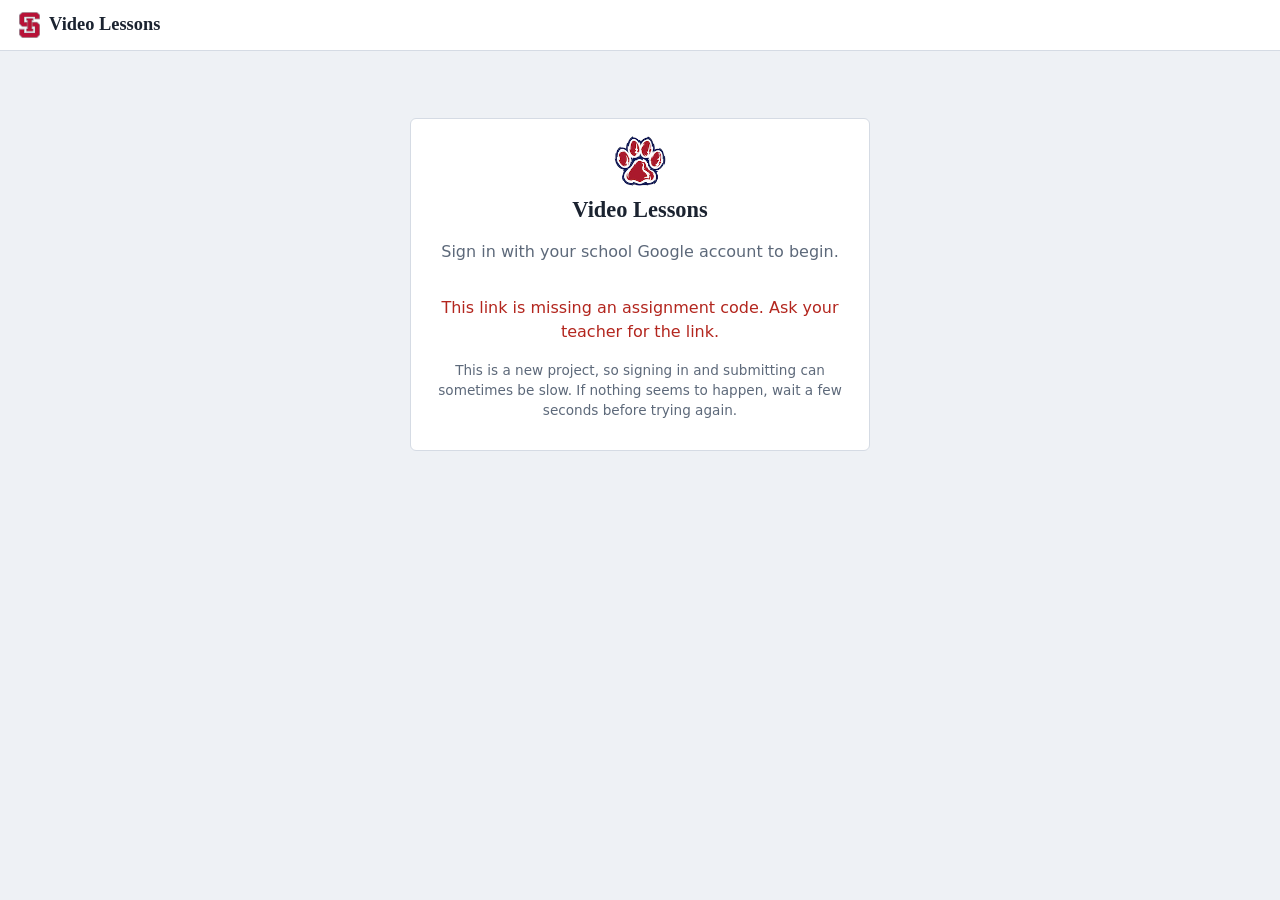
<file: index.html>
<!DOCTYPE html>
<html lang="en">
<head>
<meta charset="utf-8">
<meta name="viewport" content="width=device-width, initial-scale=1">
<title>Video Lessons</title>
<link rel="icon" type="image/png" href="paw.png">
<link rel="stylesheet" href="style.css">
<script src="https://accounts.google.com/gsi/client" async defer></script>
</head>
<body>
<header class="top">
  <div class="brand row" style="flex-wrap:nowrap"><img src="logo.png" alt="St. Ignatius College Preparatory" class="logo" style="height:26px;width:auto;max-width:40px;display:block" onerror="this.remove()"><span id="title">Video Lessons</span></div>
  <div class="small muted" id="who"></div>
</header>
<main class="narrow">
  <section id="signin" class="card center">
    <img src="paw.png" alt="" class="logo-lg" style="height:52px;width:auto;max-width:80px;display:block;margin:0 auto .6rem" onerror="this.remove()">
    <h2>Video Lessons</h2>
    <p class="muted">Sign in with your school Google account to begin.</p>
    <div id="gbtn" style="display:flex;justify-content:center"></div>
    <p id="wait" class="muted" hidden>Signed in. Loading your assignment. This can take a few seconds...</p>
    <p id="msg" class="err"></p>
    <p class="small muted">This is a new project, so signing in and submitting can sometimes be slow. If nothing seems to happen, wait a few seconds before trying again.</p>
  </section>

  <section id="app" hidden>
    <div id="stage">
      <div id="player"></div>
      <div id="overlay" hidden><div class="panel" id="panel"></div></div>
      <div id="fsGate" hidden><p><strong>This assignment is watched in full screen.</strong></p><p class="small">The video pauses if you leave full screen, and your teacher can see it.</p><button class="primary" id="fsBtn">Go full screen</button></div>
    </div>
    <div class="status" id="status"></div>
    <p class="small muted">The video pauses if you leave this page, and your teacher can see how long you were away.</p>
    <div class="card" id="finish" hidden>
      <h2>You reached the end</h2>
      <p id="finishText">Submit your work when you are ready.</p>
      <button class="primary" id="submitBtn">Submit assignment</button>
      <p id="finishMsg" class="err"></p>
    </div>
    <div class="card" id="done" hidden>
      <h2>Submitted</h2>
      <p>Your teacher has your answers. You can close this page.</p>
    </div>
  </section>
</main>

<script src="config.js"></script>
<script src="shared.js"></script>
<script>
const AID = new URLSearchParams(location.search).get('a');
let rates = {}, requireFS = false, fsDone = false, fsSuppress = false;
let watched = 0, aways = [], playable = 0, awayStart = null, awayVT = 0, pausedByLeave = false, lastTick = performance.now();
let maxSpeed = 2, A, answers = {}, furthest = 0, player, ready = false, current = null, finished = false, submitted = false, preview = false;

if (!AID) { $('msg').textContent = 'This link is missing an assignment code. Ask your teacher for the link.'; }
startSignIn($('gbtn'), async prof => {
  $('who').textContent = prof.name || prof.email;
  $('msg').textContent = ''; $('wait').hidden = false;
  try {
    const d = await api('getAssignment', { id: AID });
    A = d.assignment; preview = !!d.preview;
    A.items.sort((a, b) => a.time - b.time);
    maxSpeed = Number(A.maxSpeed) || 2;
    requireFS = !!A.fullscreen && fsSupported();
    if (d.response) { answers = d.response.answers || {}; furthest = d.response.maxTime || 0; submitted = d.response.submitted; const w0 = d.response.watch || {}; watched = w0.watched || 0; aways = w0.aways || []; rates = w0.rates || {}; }
    document.title = A.title; $('title').textContent = A.title;
    $('signin').hidden = true; $('app').hidden = false;
    if (requireFS && !submitted) $('fsGate').hidden = false;
    if (preview) $('status').textContent = 'Teacher preview: nothing you do here is saved.';
    if (submitted) { $('stage').hidden = true; $('done').hidden = false; return; }
    await loadYT();
    player = new YT.Player('player', {
      videoId: A.videoId,
      playerVars: { rel: 0, modestbranding: 1, fs: 0, disablekb: 1, playsinline: 1, start: Math.floor(furthest) },
      events: {
        onReady: () => { ready = true; setInterval(tick, 200); updateStatus(); },
        onStateChange: e => { if (e.data === 0) finish(); },
        onPlaybackRateChange: () => clampSpeed(),
        onError: () => { $('status').innerHTML = '<span class="err">This video cannot be played here (the owner may have disabled embedding). Tell your teacher.</span>'; }
      }
    });
  } catch (e) { $('wait').hidden = true; $('msg').textContent = e.message; }
});

function clampSpeed() {
  if (!player || !player.getPlaybackRate || player.getPlaybackRate() <= maxSpeed + 0.001) return;
  player.setPlaybackRate(maxSpeed);
  if (!preview) { $('status').textContent = 'The maximum speed for this assignment is ' + maxSpeed + 'x.'; setTimeout(updateStatus, 3000); }
}
const isDone = it => answers[it.id] !== undefined;
function updateStatus() {
  const qs = A.items.filter(i => i.type !== 'note');
  const n = qs.filter(isDone).length;
  if (!preview) $('status').textContent = qs.length ? 'Questions answered: ' + n + ' of ' + qs.length : '';
}

function computePlayable(dur) {
  const cs = A.cuts.map(c => [Math.max(0, c.start), Math.min(dur, c.end)]).filter(c => c[1] > c[0]).sort((a, b) => a[0] - b[0]);
  let cut = 0, end = -1;
  cs.forEach(c => { const st = Math.max(c[0], end); if (c[1] > st) { cut += c[1] - st; end = c[1]; } });
  return Math.max(0, dur - cut);
}
function tick() {
  const now = performance.now(), dt = (now - lastTick) / 1000; lastTick = now;
  if (ready && !submitted) {
    if (!playable) { const d = player.getDuration(); if (d > 0) playable = computePlayable(d); }
    if (player.getPlayerState() === 1 && awayStart === null && dt < 1) {
      watched += dt;
      const rk = String(Math.round(player.getPlaybackRate() * 100) / 100);
      rates[rk] = (rates[rk] || 0) + dt;
    }
  }
  if (!ready || current || submitted) return;
  if (requireFS && !fsDone && !inFS()) { if (player.getPlayerState() === 1) player.pauseVideo(); $('fsGate').hidden = false; return; }
  clampSpeed();
  const t = player.getCurrentTime(), st = player.getPlayerState(), dur = player.getDuration();
  if (t > furthest + 1.5) { player.seekTo(furthest, true); return; }        // no skipping ahead
  for (const c of A.cuts) {
    if (t >= c.start && t < c.end - 0.05) {
      furthest = Math.max(furthest, c.end);
      if (c.end >= dur - 0.5) return finish();
      player.seekTo(c.end, true); return;
    }
  }
  if (st === 1 && t > furthest) furthest = t;
  const it = A.items.find(i => !isDone(i) && i.time <= t);
  if (it) { player.pauseVideo(); show(it); }
}

function finish() {
  finished = true; player.pauseVideo();
  const pending = A.items.filter(i => !isDone(i));
  if (pending.length) return show(pending[0]);
  fsDone = true; $('fsGate').hidden = true; exitFS();
  $('finish').hidden = false;
}

function show(it) {
  current = it;
  const p = $('panel');
  const img = it.image ? '<img alt="" src="' + esc(it.image) + '">' : '';
  let h = '';
  if (it.type === 'note') {
    h = '<h3>Note</h3><p>' + escBr(it.prompt) + '</p>' + img + '<button class="primary" id="go">Continue</button>';
  } else if (it.type === 'mc') {
    h = '<h3>' + (it.multi ? 'Select all that apply' : 'Choose one') + '</h3><p>' + escBr(it.prompt) + '</p>' + img +
      it.options.map((o, i) => '<label class="opt"><input type="' + (it.multi ? 'checkbox' : 'radio') + '" name="o" value="' + i + '"><span>' + esc(o) + '</span></label>').join('') +
      '<p><button class="primary" id="go" disabled>Submit answer</button></p>';
  } else {
    h = '<h3>Question</h3><p>' + escBr(it.prompt) + '</p>' + img +
      '<textarea id="txt" rows="5" placeholder="Type your answer"></textarea><p><button class="primary" id="go" disabled>Submit answer</button></p>';
  }
  p.innerHTML = h;
  if (it.type === 'open' && requireFS && inFS()) { fsSuppress = true; exitFS(); }
  $('overlay').hidden = false;
  const go = $('go');
  if (it.type === 'mc') p.addEventListener('change', () => { go.disabled = !p.querySelector('input:checked'); });
  if (it.type === 'open') $('txt').addEventListener('input', e => { go.disabled = !e.target.value.trim(); });
  go.onclick = () => {
    if (it.type === 'note') answers[it.id] = true;
    else if (it.type === 'mc') answers[it.id] = [...p.querySelectorAll('input:checked')].map(i => Number(i.value));
    else answers[it.id] = $('txt').value.trim();
    save(false);
    fsSuppress = false;
    $('overlay').hidden = true; current = null; updateStatus();
    if (finished) finish(); else player.playVideo();
  };
}

function save(final) {
  if (preview) return Promise.resolve();
  return api(final ? 'submit' : 'saveProgress', { id: AID, answers: answers, maxTime: furthest, watch: { watched: Math.round(watched), playable: Math.round(playable), aways: aways, rates: roundedRates() } })
    .catch(e => { if (!final) $('status').innerHTML = '<span class="err">Could not save your last answer (' + esc(e.message) + '). Keep going; it will save with the next one.</span>'; else throw e; });
}

function roundedRates() { const o = {}; Object.keys(rates).forEach(k => o[k] = Math.round(rates[k])); return o; }
const fsEl = () => document.fullscreenElement || document.webkitFullscreenElement;
const inFS = () => !!fsEl();
function fsSupported() { const e = document.getElementById('stage'); return !!(e && (e.requestFullscreen || e.webkitRequestFullscreen)); }
function enterFS() {
  const e = $('stage');
  try {
    const p = e.requestFullscreen ? e.requestFullscreen() : e.webkitRequestFullscreen();
    if (p && p.catch) p.catch(() => { $('fsBtn').textContent = 'Could not enter full screen. Tap to try again'; });
  } catch (err) { $('fsBtn').textContent = 'Could not enter full screen. Tap to try again'; }
}
function exitFS() { try { if (inFS()) (document.exitFullscreen || document.webkitExitFullscreen).call(document); } catch (e) {} }
function fsChanged() {
  if (!requireFS || fsDone || submitted || fsSuppress) return;
  if (inFS()) { $('fsGate').hidden = true; back(); }
  else { leave(); $('fsGate').hidden = false; }
}
document.addEventListener('fullscreenchange', fsChanged);
document.addEventListener('webkitfullscreenchange', fsChanged);
$('fsBtn').onclick = enterFS;

function leave() {
  if (!ready || submitted || awayStart !== null) return;
  awayStart = Date.now(); awayVT = player.getCurrentTime();
  if (player.getPlayerState() === 1) { player.pauseVideo(); pausedByLeave = true; }
}
function back() {
  if (awayStart === null) return;
  if (requireFS && !fsDone && !inFS()) return;   // still away until back in full screen
  const secs = (Date.now() - awayStart) / 1000; awayStart = null;
  if (secs >= 2) {
    aways.push([Math.round(awayVT), Math.round(secs)]); if (aways.length > 200) aways.shift();
    save(false);
  }
  if (pausedByLeave) { pausedByLeave = false; if (!preview) $('status').textContent = 'The video paused because you left this page. Press play to continue.'; }
}
document.addEventListener('visibilitychange', () => document.hidden ? leave() : back());
window.addEventListener('pagehide', leave);
window.addEventListener('blur', () => setTimeout(() => { const a = document.activeElement; if (a && a.tagName === 'IFRAME') return; leave(); }, 0));
window.addEventListener('focus', back);

$('submitBtn').onclick = async () => {
  $('submitBtn').disabled = true; $('submitBtn').textContent = 'Submitting... this can take a few seconds'; $('finishMsg').textContent = '';
  try { await save(true); submitted = true; $('finish').hidden = true; $('stage').hidden = true; $('done').hidden = false; $('status').textContent = ''; }
  catch (e) { $('finishMsg').textContent = e.message; $('submitBtn').disabled = false; $('submitBtn').textContent = 'Submit assignment'; }
};
</script>
</body>
</html>
</file>
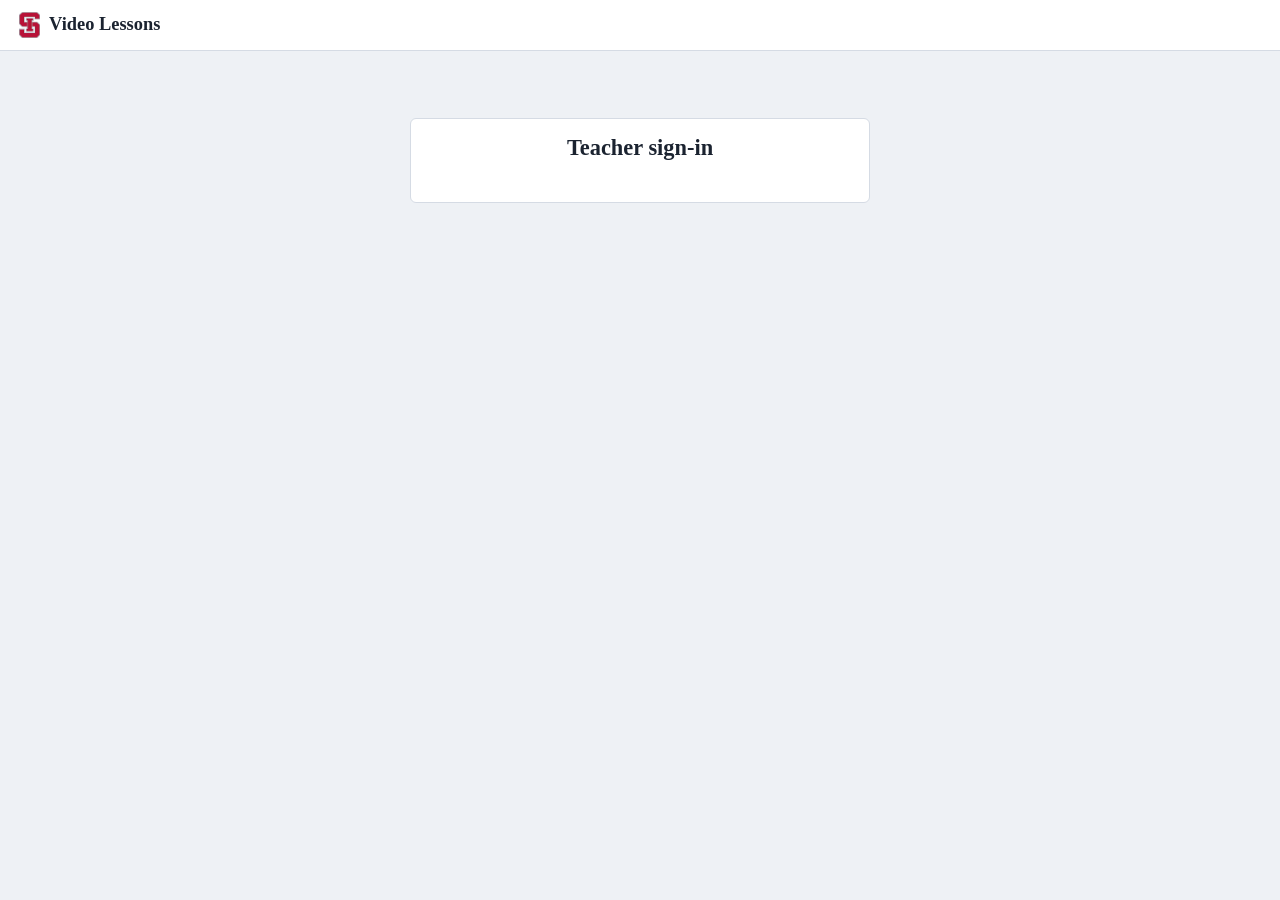
<file: teacher.html>
<!DOCTYPE html>
<html lang="en">
<head>
<meta charset="utf-8">
<meta name="viewport" content="width=device-width, initial-scale=1">
<title>Video Lessons: teacher</title>
<link rel="icon" type="image/png" href="paw.png">
<link rel="stylesheet" href="style.css">
<script src="https://accounts.google.com/gsi/client" async defer></script>
</head>
<body>
<header class="top">
  <div class="brand row" style="flex-wrap:nowrap"><img src="logo.png" alt="" class="logo" style="height:26px;width:auto;max-width:40px;display:block" onerror="this.remove()"><span>Video Lessons</span></div>
  <div class="small muted" id="who"></div>
</header>
<main>
  <section id="signin" class="card center">
    <h2>Teacher sign-in</h2>
    <div id="gbtn" style="display:flex;justify-content:center"></div>
    <p id="msg" class="err"></p>
  </section>

  <section id="app" hidden>
    <nav class="tabs" id="tabs">
      <button data-t="list">Assignments</button>
      <button data-t="build">Build</button>
      <button data-t="grade">Grade</button>
      <button data-t="roster">Roster</button>
    </nav>

    <!-- LIST -->
    <div id="t-list" hidden>
      <div class="row spread"><h2>Assignments</h2><button class="primary" id="newBtn">New assignment</button></div>
      <div id="listBody" class="muted">Loading...</div>
    </div>

    <!-- BUILD -->
    <div id="t-build" hidden>
      <div class="split">
        <div class="sticky">
          <div class="card">
            <label for="title" style="margin-top:0">Title</label>
            <input type="text" id="title">
            <label for="vurl">YouTube link</label>
            <div class="row"><input type="text" id="vurl" placeholder="https://www.youtube.com/watch?v=..." style="flex:1"><button id="loadV">Load video</button></div>
          </div>
          <div id="ytp"></div>
          <div class="card" style="margin-top:.8rem">
            <div class="row spread"><strong>Now: <span id="now">0:00</span></strong><span class="small muted">Pause the video, then add something at this time.</span></div>
            <div class="row" style="margin-top:.5rem">
              <button class="primary" onclick="addItem('mc')">+ Multiple choice</button>
              <button class="primary" onclick="addItem('open')">+ Open-ended</button>
              <button class="primary" onclick="addItem('note')">+ Note</button>
            </div>
            <div class="row" style="margin-top:.5rem">
              <button onclick="cutStart()">Start cut here</button>
              <button onclick="cutEnd()">End cut here</button>
              <button onclick="cutToEnd()">Cut to end of video</button>
              <span class="small" id="cutMsg"></span>
            </div>
          </div>
        </div>
        <div>
          <div class="card">
            <div class="row spread">
              <label class="inline"><input type="checkbox" id="pub"> Open to students</label>
              <button class="primary" id="saveBtn">Save assignment</button>
            </div>
            <div style="margin-top:.6rem"><label class="inline">Max playback speed
              <select id="maxSpeed" style="width:auto">
                <option value="1">1x (no speeding up)</option>
                <option value="1.25">1.25x</option>
                <option value="1.5">1.5x</option>
                <option value="1.75">1.75x</option>
                <option value="2">2x (no limit)</option>
              </select></label></div>
            <div style="margin-top:.5rem"><label class="inline"><input type="checkbox" id="fs"> Require full screen (iPad and computers; skipped on phones)</label></div>
            <div style="margin-top:.6rem" id="secBox"></div>
            <p class="small" id="saveMsg"></p>
            <div id="linkBox" class="small" hidden>Student link: <input type="text" id="linkIn" readonly onclick="this.select()"> <button class="small" onclick="copyLink()">Copy</button></div>
          </div>
          <h3>Cuts</h3><div id="cuts"></div>
          <h3>Questions and notes</h3><div id="items"></div>
        </div>
      </div>
    </div>

    <!-- GRADE -->
    <div id="t-grade" hidden>
      <div class="card row">
        <label for="gSel" style="margin:0">Assignment</label>
        <select id="gSel" style="max-width:340px"></select>
        <button id="gReload">Refresh</button>
      </div>
      <div id="gBody"></div>
    </div>

    <!-- ROSTER -->
    <div id="t-roster" hidden>
      <div class="card">
        <h2>Class roster</h2>
        <p class="small muted" style="margin-top:0">Option 1: a formatted roster (below). Option 2: a full Canvas gradebook export (the next card). A Canvas gradebook chosen with either file button is converted automatically.</p>
        <p class="muted">One student per line: <code>name, email, canvas_id, section</code>. Canvas ID and section are optional, but keep the commas (for example <code>Ada Lovelace, ada@school.org, , Period 2</code>). Only students on this list can open assignments. You can also upload a CSV. <strong>Add to existing roster</strong> keeps your current students and adds the new ones (a student who is already listed is updated, and their sections are combined). <strong>Replace whole roster</strong> starts over.</p>
        <textarea id="rText" rows="12" placeholder="Ada Lovelace, ada@school.org, 12345, Period 2"></textarea>
        <div class="row" style="margin-top:.6rem">
          <input type="file" id="rFile" accept=".csv,text/csv,text/plain">
          <button class="primary" id="rAdd">Add to existing roster</button>
          <button id="rSave" class="danger">Replace whole roster</button>
          <span id="rMsg" class="small"></span>
        </div>
      </div>
      <div class="card">
        <h3>Or import a full Canvas gradebook</h3>
        <p class="muted">In Canvas, go to Grades > Export > Export Entire Gradebook, then choose that CSV here. The file is read in your browser and nothing is uploaded. Only name, ID, login and section are kept, and the result appears in the box above for you to check before you save. Then choose Add to existing roster to keep your other classes.</p>
        <div class="row">
          <label class="inline">Email domain: @ <input type="text" id="cvDomain" value="siprep.org" style="width:12rem"></label>
          <label class="inline"><input type="checkbox" id="cvFlip"> Change "Last, First" to "First Last"</label>
        </div>
        <div class="row" style="margin-top:.6rem"><input type="file" id="cvFile" accept=".csv,text/csv"><span id="cvMsg" class="small"></span></div>
      </div>
    </div>
  </section>
</main>

<script src="config.js"></script>
<script src="shared.js"></script>
<script>
let rosterCache = [], gSection = '', A = null, G = null, yt = null, cutFrom = null, tab = 'list', gView = 'summary';

// ---------- sign in & tabs ----------
startSignIn($('gbtn'), async prof => {
  try {
    const w = await api('whoami');
    if (!w.isTeacher) throw new Error(prof.email + ' is not the teacher account set in Code.gs.');
    $('who').textContent = prof.email; $('signin').hidden = true; $('app').hidden = false;
    showTab('list');
  } catch (e) { $('msg').textContent = e.message; }
});
document.querySelectorAll('#tabs button').forEach(b => b.onclick = () => showTab(b.dataset.t));
function showTab(t) {
  tab = t;
  ['list', 'build', 'grade', 'roster'].forEach(n => $('t-' + n).hidden = n !== t);
  document.querySelectorAll('#tabs button').forEach(b => b.classList.toggle('on', b.dataset.t === t));
  if (t === 'list') loadList();
  if (t === 'grade') fillGradeSelect();
  if (t === 'roster') loadRoster();
  if (t === 'build' && !A) newAssignment();
}
const flash = (el, text, cls) => { el.textContent = text; el.className = 'small ' + (cls || ''); };

// ---------- list ----------
let LIST = [];
async function loadList() {
  try {
    LIST = (await api('listAssignments')).assignments;
    if (!LIST.length) { $('listBody').innerHTML = '<div class="card">No assignments yet. Choose New assignment to make one.</div>'; return; }
    $('listBody').innerHTML = LIST.map(a => '<div class="card row spread"><div><strong>' + esc(a.title) + '</strong> ' +
      (a.published ? '<span class="tag">open</span>' : '<span class="tag">draft</span>') + (a.sections && a.sections.length ? ' <span class="tag">' + esc(a.sections.join(', ')) + '</span>' : '') +
      '<div class="small muted">Edited ' + esc(new Date(a.updated).toLocaleString()) + '</div></div><div class="row">' +
      '<button onclick="editA(\'' + a.id + '\')">Edit</button><button onclick="gradeA(\'' + a.id + '\')">Grade</button>' +
      '<button onclick="copyLinkFor(\'' + a.id + '\')">Copy link</button><button class="danger" onclick="delA(\'' + a.id + '\')">Delete</button></div></div>').join('');
  } catch (e) { $('listBody').innerHTML = '<span class="err">' + esc(e.message) + '</span>'; }
}
const linkFor = id => location.href.replace(/teacher\.html.*$/, '').replace(/[#?].*$/, '') + 'index.html?a=' + id + (window.APP_CONFIG.TEACHERS ? '&t=' + encodeURIComponent(window.APP_CONFIG.TEACHER_KEY) : '');
async function copyLinkFor(id) { await navigator.clipboard.writeText(linkFor(id)); alert('Link copied.'); }
async function editA(id) { A = (await api('getAssignmentFull', { id })).assignment; showTab('build'); await initBuild(); }
function gradeA(id) { gView = 'summary'; showTab('grade'); $('gSel').value = id; loadGrading(id); }
async function delA(id) { if (confirm('Delete this assignment? Student responses stay in the Sheet.')) { await api('deleteAssignment', { id }); loadList(); } }
$('newBtn').onclick = () => { newAssignment(); showTab('build'); };

// ---------- build ----------
function newAssignment() { A = { id: null, title: 'Untitled assignment', videoId: '', cuts: [], items: [], published: false, maxSpeed: 2, fullscreen: false, sections: [] }; initBuild(); }
async function initBuild() {
  $('title').value = A.title; $('pub').checked = !!A.published; $('maxSpeed').value = String(A.maxSpeed || 2); $('fs').checked = !!A.fullscreen; $('vurl').value = A.videoId ? 'https://youtu.be/' + A.videoId : '';
  $('linkBox').hidden = !A.id; if (A.id) $('linkIn').value = linkFor(A.id);
  $('saveMsg').textContent = ''; cutFrom = null; $('cutMsg').textContent = '';
  A.sections = A.sections || [];
  renderEditor(); renderSections();
  api('getRoster').then(r => { rosterCache = r.roster; renderSections(); }).catch(() => {});
  if (A.videoId) await loadVideo(A.videoId);
}
async function loadVideo(id) {
  await loadYT();
  if (yt && yt.cueVideoById) { yt.cueVideoById(id); return; }
  $('ytp').innerHTML = '<div id="ytInner"></div>';
  yt = new YT.Player('ytInner', { videoId: id, playerVars: { rel: 0, playsinline: 1 } });
}
$('loadV').onclick = async () => {
  const id = ytId($('vurl').value);
  if (!id) return flash($('saveMsg'), 'That does not look like a YouTube link.', 'err');
  A.videoId = id; $('saveMsg').textContent = ''; await loadVideo(id);
};
$('title').oninput = e => A.title = e.target.value;
$('pub').onchange = e => A.published = e.target.checked;
$('maxSpeed').onchange = e => A.maxSpeed = Number(e.target.value);
$('fs').onchange = e => A.fullscreen = e.target.checked;
setInterval(() => { if (yt && yt.getCurrentTime && tab === 'build') $('now').textContent = fmt(yt.getCurrentTime()); }, 300);
const nowT = () => (yt && yt.getCurrentTime) ? Math.floor(yt.getCurrentTime()) : 0;

const secParts = s => String(s || '').split(',').map(x => x.trim()).filter(Boolean);
function renderSections() {
  const all = [...new Set([].concat(...rosterCache.map(s => secParts(s.section)), A.sections || []))].sort();
  $('secBox').innerHTML = all.length
    ? '<div class="small muted" style="margin-bottom:.2rem">Assign to these sections (leave all unticked for everyone):</div>' + all.map(x => '<label class="inline" style="margin-right:1rem"><input type="checkbox" data-s="' + esc(x) + '" ' + (A.sections.includes(x) ? 'checked' : '') + ' onchange="toggleSection(this.dataset.s, this.checked)"> ' + esc(x) + '</label>').join('')
    : '<span class="small muted">Everyone on the roster can open this. Add sections on the Roster tab to assign by section.</span>';
}
function toggleSection(s, on) { A.sections = on ? [...new Set([...(A.sections || []), s])] : (A.sections || []).filter(x => x !== s); }

function addItem(type) {
  if (!A.videoId) return flash($('saveMsg'), 'Load a video first.', 'err');
  A.items.push({ id: uid(), time: nowT(), type, prompt: '', image: '', options: ['', ''], correct: [], multi: false, points: type === 'note' ? 0 : 1, sample: '' });
  renderEditor();
}
function cutStart() { cutFrom = nowT(); $('cutMsg').textContent = 'Cut starts at ' + fmt(cutFrom) + '. Move to the end of the section, then choose End cut.'; }
function cutEnd() {
  const e = nowT();
  if (cutFrom === null || e <= cutFrom) return $('cutMsg').textContent = 'Choose Start cut first, then move later in the video.';
  A.cuts.push({ start: cutFrom, end: e }); cutFrom = null; $('cutMsg').textContent = ''; renderEditor();
}
function cutToEnd() { const s = cutFrom !== null ? cutFrom : nowT(); A.cuts.push({ start: s, end: Math.ceil(yt.getDuration()) }); cutFrom = null; $('cutMsg').textContent = ''; renderEditor(); }

function renderEditor() {
  A.items.sort((a, b) => a.time - b.time); A.cuts.sort((a, b) => a.start - b.start);
  $('cuts').innerHTML = A.cuts.length ? A.cuts.map((c, i) => '<div class="card cut row"><span>Skip</span><input type="text" style="width:5.5rem" value="' + fmt(c.start) + '" onchange="setCut(' + i + ',\'start\',this.value)"><span>to</span><input type="text" style="width:5.5rem" value="' + fmt(c.end) + '" onchange="setCut(' + i + ',\'end\',this.value)"><button class="danger small" onclick="A.cuts.splice(' + i + ',1);renderEditor()">Remove</button></div>').join('') : '<p class="muted small">No cuts. Students watch the whole video.</p>';
  $('items').innerHTML = A.items.length ? A.items.map(itemHtml).join('') : '<p class="muted small">Nothing added yet. Pause the video where you want a question or note.</p>';
}
function setCut(i, k, v) { const t = parseTime(v); if (!isNaN(t)) A.cuts[i][k] = t; renderEditor(); }
function itemHtml(it, i) {
  const label = { mc: 'Multiple choice', open: 'Open-ended', note: 'Note' }[it.type];
  let h = '<div class="card item ' + it.type + '"><div class="row spread"><div class="row"><span class="tag">' + label + '</span>at <input type="text" style="width:5.5rem" value="' + fmt(it.time) + '" onchange="setTime(' + i + ',this.value)"><button class="small" onclick="yt.seekTo(' + it.time + ',true)">Go to</button></div><button class="danger small" onclick="delItem(' + i + ')">Delete</button></div>';
  h += '<label>' + (it.type === 'note' ? 'Note text' : 'Question') + '</label><textarea oninput="A.items[' + i + '].prompt=this.value">' + esc(it.prompt) + '</textarea>';
  h += '<label>Image (optional)</label>';
  if (it.image) h += '<img class="thumb" alt="" src="' + esc(it.image) + '"><button class="small" onclick="A.items[' + i + '].image=\'\';renderEditor()">Remove image</button>';
  else h += '<div class="row"><input type="file" accept="image/*" onchange="addImage(' + i + ',this)"><input type="url" placeholder="or paste an image address" style="flex:1" onchange="A.items[' + i + '].image=this.value.trim();renderEditor()"></div>';
  if (it.type === 'mc') {
    h += '<label class="inline" style="margin-top:.6rem"><input type="checkbox" ' + (it.multi ? 'checked' : '') + ' onchange="setMulti(' + i + ',this.checked)"> Students can select more than one answer</label>';
    h += '<p class="small muted" style="margin:.3rem 0">Tick the correct answer' + (it.multi ? 's' : '') + '.</p>';
    h += it.options.map((o, j) => '<div class="optrow"><input type="' + (it.multi ? 'checkbox' : 'radio') + '" name="c' + i + '" ' + (it.correct.includes(j) ? 'checked' : '') + ' onchange="setCorrect(' + i + ',' + j + ',this.checked)"><input type="text" value="' + esc(o) + '" oninput="A.items[' + i + '].options[' + j + ']=this.value"><button class="small danger" onclick="delOpt(' + i + ',' + j + ')">x</button></div>').join('');
    h += '<button class="small" onclick="A.items[' + i + '].options.push(\'\');renderEditor()">Add option</button>';
  }
  if (it.type === 'open') h += '<label>Sample answer (only you see this)</label><textarea oninput="A.items[' + i + '].sample=this.value"></textarea>'.replace('></textarea>', '>' + esc(it.sample) + '</textarea>');
  if (it.type !== 'note') h += '<label>Points</label><input type="number" min="0" step="0.5" style="width:6rem" value="' + it.points + '" oninput="A.items[' + i + '].points=Number(this.value)">';
  return h + '</div>';
}
function setTime(i, v) { const t = parseTime(v); if (!isNaN(t)) A.items[i].time = t; renderEditor(); }
function delItem(i) { if (confirm('Delete this item?')) { A.items.splice(i, 1); renderEditor(); } }
function setMulti(i, on) { const it = A.items[i]; it.multi = on; if (!on) it.correct = it.correct.slice(0, 1); renderEditor(); }
function setCorrect(i, j, on) {
  const it = A.items[i];
  if (!it.multi) it.correct = on ? [j] : [];
  else it.correct = on ? [...new Set([...it.correct, j])] : it.correct.filter(x => x !== j);
}
function delOpt(i, j) { const it = A.items[i]; it.options.splice(j, 1); it.correct = it.correct.filter(x => x !== j).map(x => x > j ? x - 1 : x); renderEditor(); }
function addImage(i, input) {
  const f = input.files[0]; if (!f) return;
  const img = new Image(), url = URL.createObjectURL(f);
  img.onload = () => {
    const s = Math.min(1, 720 / Math.max(img.width, img.height)), c = document.createElement('canvas');
    c.width = Math.round(img.width * s); c.height = Math.round(img.height * s);
    const g = c.getContext('2d'); g.fillStyle = '#fff'; g.fillRect(0, 0, c.width, c.height); g.drawImage(img, 0, 0, c.width, c.height);
    A.items[i].image = c.toDataURL('image/jpeg', 0.75); URL.revokeObjectURL(url); renderEditor();
  };
  img.src = url;
}
function copyLink() { navigator.clipboard.writeText($('linkIn').value); }

$('saveBtn').onclick = async () => {
  const bad = A.items.find(it => it.type === 'mc' && (it.options.some(o => !o.trim()) || it.options.length < 2 || !it.correct.length));
  if (bad) return flash($('saveMsg'), 'Multiple choice at ' + fmt(bad.time) + ' needs 2+ filled-in options and at least one correct answer.', 'err');
  if (A.items.some(it => !it.prompt.trim())) return flash($('saveMsg'), 'Every question and note needs text.', 'err');
  flash($('saveMsg'), 'Saving...');
  try {
    const r = await api('saveAssignment', { assignment: A });
    A.id = r.id; $('linkBox').hidden = false; $('linkIn').value = linkFor(A.id);
    flash($('saveMsg'), 'Saved. ' + (A.published ? 'Students can open it now.' : 'It is a draft; tick "Open to students" and save to release it.'), 'ok');
  } catch (e) { flash($('saveMsg'), e.message, 'err'); }
};

// ---------- roster ----------
function parseCsv(text, d = ',') {
  const rows = []; let row = [], cur = '', q = false;
  for (let i = 0; i < text.length; i++) {
    const c = text[i];
    if (q) { if (c === '"' && text[i + 1] === '"') { cur += '"'; i++; } else if (c === '"') q = false; else cur += c; }
    else if (c === '"' && cur.trim() === '') { q = true; cur = ''; }   // a quote only opens a quoted field at the start of a field
    else if (c === d) { row.push(cur); cur = ''; }
    else if (c === '\n' || c === '\r') { if (c === '\r' && text[i + 1] === '\n') i++; row.push(cur); cur = ''; if (row.some(x => x.trim())) rows.push(row); row = []; }
    else cur += c;
  }
  row.push(cur); if (row.some(x => x.trim())) rows.push(row);
  return rows.map(r => r.map(x => x.trim()));
}
const csvCell = v => { v = String(v == null ? '' : v); return /[",\n]/.test(v) ? '"' + v.replace(/"/g, '""') + '"' : v; };
const csvText = rows => rows.map(r => r.map(csvCell).join(',')).join('\r\n');
function download(name, text) { const a = document.createElement('a'); a.href = URL.createObjectURL(new Blob([text], { type: 'text/csv' })); a.download = name; a.click(); }
async function loadRoster() {
  try { const r = (await api('getRoster')).roster; $('rText').value = r.map(s => [s.name, s.email, s.canvasId, s.section].map(csvCell).join(', ')).join('\n'); flash($('rMsg'), r.length + ' students'); } catch (e) { flash($('rMsg'), e.message, 'err'); }
}
$('rFile').onchange = async e => {
  const f = e.target.files[0]; if (!f) return;
  const text = await f.text();
  if (looksCanvas(text)) { try { importCanvas(text, $('rMsg')); } catch (err) { flash($('rMsg'), err.message, 'err'); } }
  else $('rText').value = text;
  e.target.value = '';
};
function mergeRoster(cur, add) {
  const map = new Map(cur.map(s => [s.email, Object.assign({}, s)]));
  let added = 0, updated = 0;
  add.forEach(n => {
    const o = map.get(n.email);
    if (!o) { map.set(n.email, Object.assign({}, n)); added++; return; }
    o.name = n.name || o.name;
    o.canvasId = n.canvasId || o.canvasId;
    o.section = [...new Set([...secParts(o.section), ...secParts(n.section)])].join(', ');   // a student in two of your classes keeps both sections
    updated++;
  });
  return { roster: [...map.values()], added, updated };
}
function rosterFromBox() {
  let rows = parseCsv($('rText').value);
  if (rows.length && !/@/.test(rows[0].join(' '))) {      // header row
    const h = rows.shift().map(x => x.toLowerCase());
    const ni = h.findIndex(x => /name/.test(x)), ei = h.findIndex(x => /mail/.test(x)), ci = h.findIndex(x => /canvas|^id$|sis/.test(x)), si = h.findIndex(x => /section|period|class|block/.test(x));
    rows = rows.map(r => [r[ni >= 0 ? ni : 0], r[ei >= 0 ? ei : 1], ci >= 0 ? r[ci] : '', si >= 0 ? r[si] : '']);
  }
  return rows.map(r => ({ name: r[0] || '', email: (r[1] || '').toLowerCase(), canvasId: r[2] || '', section: r[3] || '' })).filter(s => /@/.test(s.email));
}
async function saveRoster(merge) {
  const entered = rosterFromBox();
  if (!entered.length) return flash($('rMsg'), 'No students found in the box. Each line needs an email address.', 'err');
  try {
    let msg;
    if (merge) {
      const m = mergeRoster((await api('getRoster')).roster, entered);
      await api('saveRoster', { roster: m.roster });
      msg = 'Added ' + m.added + ' new student' + (m.added === 1 ? '' : 's') + ' and updated ' + m.updated + ' existing. The roster now has ' + m.roster.length + '.';
    } else {
      if (!confirm('Replace the whole roster with these ' + entered.length + ' students? Anyone not listed will be removed from the roster.')) return;
      const r = await api('saveRoster', { roster: entered });
      msg = 'Roster replaced. It now has ' + r.count + ' students.';
    }
    await loadRoster();           // show what is really saved
    flash($('rMsg'), msg, 'ok');
  } catch (e) { flash($('rMsg'), e.message, 'err'); }
}
$('rAdd').onclick = () => saveRoster(true);
$('rSave').onclick = () => saveRoster(false);

// Canvas gradebook export -> roster lines (name, ID, SIS Login ID + domain, Section)
function looksCanvas(text) { const head = text.slice(0, 3000); return /sis login id/i.test(head) && /student/i.test(head); }
function importCanvas(text, msgEl) {
  text = text.replace(/^\uFEFF/, '');
  const first = text.split(/\r?\n/)[0];
  const delim = (first.match(/\t/g) || []).length > (first.match(/,/g) || []).length ? '\t' : ',';   // Canvas files are comma-separated; tab-separated copies work too
  const rows = parseCsv(text, delim);
  const hi = rows.findIndex(r => r.some(c => c.toLowerCase() === 'sis login id') && r.some(c => c.toLowerCase() === 'student'));
  if (hi < 0) throw new Error('That does not look like a Canvas gradebook export. It needs "Student" and "SIS Login ID" columns.');
  const h = rows[hi].map(c => c.toLowerCase());
  const ci = { name: h.indexOf('student'), id: h.indexOf('id'), login: h.indexOf('sis login id'), sec: h.indexOf('section') };
  const dom = $('cvDomain').value.trim().replace(/^@/, '');
  if (!dom) throw new Error('Enter the email domain first, for example siprep.org.');
  const seen = new Set(), out = []; let skipped = 0;
  rows.slice(hi + 1).forEach(r => {
    let name = (r[ci.name] || '').trim();
    if (!name || /points possible/i.test(name) || /^(student, test|test student)$/i.test(name)) return;
    const login = (r[ci.login] || '').trim().toLowerCase();
    if (!login) { skipped++; return; }
    const email = login.includes('@') ? login : login + '@' + dom;
    if (seen.has(email)) return; seen.add(email);
    if ($('cvFlip').checked && name.includes(',')) { const i = name.indexOf(','); name = name.slice(i + 1).trim() + ' ' + name.slice(0, i).trim(); }
    out.push([name, email, ci.id >= 0 ? (r[ci.id] || '').trim() : '', ci.sec >= 0 ? (r[ci.sec] || '').trim() : '']);
  });
  if (!out.length) throw new Error('No students had a SIS Login ID, so nothing was loaded.');
  $('rText').value = out.map(r => r.map(csvCell).join(', ')).join('\n');
  flash(msgEl, 'Converted the Canvas gradebook: ' + out.length + ' students are in the box above' + (skipped ? ' (' + skipped + ' skipped for a blank SIS Login ID)' : '') + '. Check them, then choose Add to existing roster (or Replace whole roster).', 'ok');
}
$('cvFile').onchange = async e => {
  const f = e.target.files[0]; if (!f) return;
  try { importCanvas(await f.text(), $('cvMsg')); } catch (err) { flash($('cvMsg'), err.message, 'err'); }
  e.target.value = '';
};

// ---------- grading ----------
function fillGradeSelect() {
  api('listAssignments').then(r => {
    LIST = r.assignments;
    const cur = $('gSel').value;
    $('gSel').innerHTML = LIST.map(a => '<option value="' + a.id + '">' + esc(a.title) + '</option>').join('');
    if (cur && LIST.some(a => a.id === cur)) $('gSel').value = cur;
    if (LIST.length) loadGrading($('gSel').value); else $('gBody').innerHTML = '<div class="card">No assignments yet.</div>';
  }).catch(e => $('gBody').innerHTML = '<span class="err">' + esc(e.message) + '</span>');
}
$('gSel').onchange = () => { gView = 'summary'; loadGrading($('gSel').value); };
$('gReload').onclick = () => loadGrading($('gSel').value);
async function loadGrading(id) {
  $('gBody').innerHTML = '<p class="muted">Loading...</p>';
  try { G = await api('getResponses', { id }); G.byEmail = {}; G.responses.forEach(r => G.byEmail[r.email] = r); renderGrade(); }
  catch (e) { $('gBody').innerHTML = '<span class="err">' + esc(e.message) + '</span>'; }
}
const gr = (email, id) => G.grades[email + '|' + id];
const scorable = () => G.assignment.items.filter(i => i.type !== 'note');
const inAssigned = s => { const w = (G.assignment.sections || []).map(x => x.toLowerCase()); return !w.length || secParts(s.section).some(p => w.includes(p.toLowerCase())); };
const students = () => G.roster.filter(s => inAssigned(s) && (!gSection || secParts(s.section).includes(gSection))).sort((a, b) => a.name.localeCompare(b.name));
const sections = () => [...new Set([].concat(...G.roster.filter(inAssigned).map(s => secParts(s.section))))].sort();
function totalFor(email) { let t = 0; scorable().forEach(i => { const g = gr(email, i.id); if (g && typeof g.score === 'number') t += g.score; }); return t; }
const maxTotal = () => scorable().reduce((s, i) => s + (Number(i.points) || 0), 0);
function needsGrade(email, it) { const r = G.byEmail[email]; return r && r.submitted && r.answers[it.id] !== undefined && (!gr(email, it.id) || gr(email, it.id).score === null); }

function renderGrade() {
  const its = scorable(), secs = sections();
  if (gSection && !secs.includes(gSection)) gSection = '';
  const secH = secs.length ? '<label class="inline" style="margin-right:1rem">Section <select style="width:auto" onchange="gSection=this.value;renderGrade()"><option value="">All sections</option>' + secs.map(x => '<option' + (x === gSection ? ' selected' : '') + '>' + esc(x) + '</option>').join('') + '</select></label>' : '';
  const tabsH = '<div class="row" style="margin-bottom:.8rem">' + secH + '<button ' + (gView === 'summary' ? 'class="primary"' : '') + ' onclick="gView=\'summary\';renderGrade()">Summary</button>' +
    its.map((it, i) => { const n = students().filter(s => needsGrade(s.email, it)).length; return '<button ' + (gView === it.id ? 'class="primary"' : '') + ' onclick="gView=\'' + it.id + '\';renderGrade()">Q' + (i + 1) + ' ' + (it.type === 'mc' ? '(MC)' : '(open)') + (n ? ' · ' + n + ' to grade' : '') + '</button>'; }).join('') + '</div>';
  $('gBody').innerHTML = tabsH + (gView === 'summary' ? summaryHtml() : questionHtml(its.find(i => i.id === gView)));
}

function awayInfo(r) {
  const w = (r && r.watch) || {}, a = w.aways || [];
  return { rates: w.rates || {}, watched: w.watched || 0, playable: w.playable || 0, n: a.length, secs: a.reduce((x, y) => x + y[1], 0), list: a };
}
function watchCells(r) {
  if (!r) return '<td></td><td></td><td></td>';
  const w = awayInfo(r);
  const rk = Object.keys(w.rates).map(Number).sort((a, b) => a - b);
  const speed = !rk.length ? '' : rk.length === 1 ? rk[0] + '×' : rk[0] + '×–' + rk[rk.length - 1] + '×';
  const stip = rk.map(k => k + '×: ' + fmt(w.rates[String(k)])).join('; ');
  const tip = w.list.map(a => 'at ' + fmt(a[0]) + ' for ' + fmt(a[1])).join('; ');
  return '<td>' + fmt(w.watched) + (w.playable ? ' of ' + fmt(w.playable) : '') + '</td><td title="' + esc(stip) + '">' + speed + '</td>' +
    '<td' + (w.n ? ' class="todo" title="' + esc(tip) + '"' : '') + '>' + (w.n ? w.n + ' time' + (w.n > 1 ? 's' : '') + ', ' + fmt(w.secs) : 'never') + '</td>';
}
function watchVals(r) { if (!r) return ['', '', '', '', '']; const w = awayInfo(r); return [w.watched, w.playable, w.n, w.secs, Object.keys(w.rates).map(k => k + 'x:' + w.rates[k] + 's').join('; ')]; }

function summaryHtml() {
  const its = scorable(), mx = maxTotal();
  let h = '<div class="card"><div class="row spread"><div><strong>' + esc(G.assignment.title) + '</strong><div class="small muted">' + students().filter(s => G.byEmail[s.email] && G.byEmail[s.email].submitted).length + ' of ' + students().length + ' submitted. Out of ' + mx + ' points. Speed limit: ' + (G.assignment.maxSpeed || 2) + '×.' + ((G.assignment.sections || []).length ? ' Assigned to: ' + esc(G.assignment.sections.join(', ')) + '.' : '') + (G.assignment.fullscreen ? ' Full screen required.' : '') + '</div></div></div>' +
    '<div class="row" style="margin-top:.6rem"><label class="inline">Canvas column name <input type="text" id="cvHead" style="width:18rem" value="' + esc(G.assignment.title) + '"></label>' +
    '<button class="primary" onclick="exportCanvas()">Download Canvas CSV' + (gSection ? ' (' + esc(gSection) + ')' : '') + '</button><button onclick="exportDetail()">Download detailed CSV' + (gSection ? ' (' + esc(gSection) + ')' : '') + '</button></div>' +
    '<p class="small muted">For Canvas, export your gradebook once, copy the assignment column name exactly (it looks like "Title (123456)"), and paste it in the box above.</p></div>';
  h += '<div class="card scroll"><table><tr><th>Student</th>' + (sections().length ? '<th>Section</th>' : '') + '<th>Status</th><th>Watched</th><th>Speed</th><th>Left page</th>' + its.map((_, i) => '<th class="num">Q' + (i + 1) + '</th>').join('') + '<th class="num">Total</th></tr>';
  students().forEach(s => {
    const r = G.byEmail[s.email];
    const st = !r ? '<span class="muted">not started</span>' : r.submitted ? 'submitted' : '<span class="muted">in progress</span>';
    h += '<tr><td>' + esc(s.name) + '</td>' + (sections().length ? '<td>' + esc(s.section) + '</td>' : '') + '<td>' + st + '</td>' + watchCells(r) + its.map(it => {
      const g = gr(s.email, it.id);
      if (needsGrade(s.email, it)) return '<td class="num todo" onclick="gView=\'' + it.id + '\';renderGrade()">grade</td>';
      return '<td class="num">' + (g && typeof g.score === 'number' ? g.score : '') + '</td>';
    }).join('') + '<td class="num"><strong>' + (r && r.submitted ? totalFor(s.email) : '') + '</strong></td></tr>';
  });
  return h + '</table></div>';
}

function questionHtml(it) {
  if (!it) return '';
  const idx = scorable().indexOf(it) + 1;
  let h = '<div class="card"><h3>Q' + idx + '</h3><p>' + escBr(it.prompt) + '</p>' + (it.image ? '<img class="thumb" alt="" src="' + esc(it.image) + '">' : '') +
    '<div class="small muted">' + it.points + ' point' + (it.points == 1 ? '' : 's') + '</div>';
  if (it.type === 'mc') h += '<div class="small">' + it.options.map((o, j) => (it.correct.includes(j) ? '<span class="sel-ok">✔ ' : '<span>• ') + esc(o) + '</span>').join('<br>') + '</div>';
  else if (it.sample) h += '<div class="answer"><span class="small muted">Sample answer</span><br>' + escBr(it.sample) + '</div>';
  h += '</div>';
  students().forEach(s => {
    const r = G.byEmail[s.email], a = r ? r.answers[it.id] : undefined, g = gr(s.email, it.id);
    const graded = g && typeof g.score === 'number';
    h += '<div class="card gcard ' + (graded ? 'graded' : (a !== undefined ? 'todo' : '')) + '" id="gc-' + esc(s.email) + '"><div class="row spread"><strong>' + esc(s.name) + '</strong><span class="small muted">' + (!r ? 'no response' : r.submitted ? '' : 'not submitted yet') + '</span></div>';
    if (a === undefined) { h += '<div class="muted small">No answer.</div></div>'; return; }
    if (it.type === 'mc') h += '<div>' + (a.length ? a.map(j => '<span class="' + (it.correct.includes(j) ? 'sel-ok' : 'sel-bad') + '">' + esc(it.options[j]) + '</span>').join(', ') : '<span class="muted">(blank)</span>') + '</div>';
    else h += '<div class="answer">' + escBr(a) + '</div>';
    const em = esc(s.email).replace(/'/g, '&#39;');
    h += '<div class="row" style="margin-top:.4rem">' +
      [0, it.points / 2, it.points].filter((v, k, arr) => arr.indexOf(v) === k).map(v => '<button class="small" onclick="setGrade(\'' + em + '\',\'' + it.id + '\',' + v + ')">' + v + '</button>').join('') +
      '<input type="number" step="0.5" style="width:5.5rem" placeholder="score" value="' + (graded ? g.score : '') + '" onchange="setGrade(\'' + em + '\',\'' + it.id + '\',this.value)">' +
      '<input type="text" style="flex:1;min-width:12rem" placeholder="comment (optional)" value="' + esc(g ? g.comment : '') + '" onchange="setComment(\'' + em + '\',\'' + it.id + '\',this.value)">' +
      (g && g.auto ? '<span class="tag">auto</span>' : '') + '</div></div>';
  });
  return h;
}

async function setGrade(email, itemId, v) {
  const score = v === '' ? null : Number(v), old = gr(email, itemId);
  G.grades[email + '|' + itemId] = { score, comment: old ? old.comment : '', auto: false };
  try { await api('saveGrade', { id: G.assignment.id, email, itemId, score: score === null ? '' : score, comment: old ? old.comment : '' }); } catch (e) { alert('Could not save: ' + e.message); }
  renderGradeKeepScroll();
}
async function setComment(email, itemId, text) {
  const old = gr(email, itemId) || { score: null, auto: false };
  G.grades[email + '|' + itemId] = { score: old.score, comment: text, auto: old.auto };
  try { await api('saveGrade', { id: G.assignment.id, email, itemId, score: old.score === null ? '' : old.score, comment: text }); } catch (e) { alert('Could not save: ' + e.message); }
}
function renderGradeKeepScroll() { const y = window.scrollY; renderGrade(); window.scrollTo(0, y); }

function exportCanvas() {
  const head = $('cvHead').value.trim() || G.assignment.title;
  const rows = [['Student', 'ID', 'SIS Login ID', head]];
  students().forEach(s => { const r = G.byEmail[s.email]; rows.push([s.name, s.canvasId, s.email, r && r.submitted ? totalFor(s.email) : '']); });
  download(G.assignment.title.replace(/[^\w]+/g, '_') + '_canvas.csv', csvText(rows));
}
function exportDetail() {
  const its = scorable();
  const rows = [['Student', 'Email', 'Section', 'Submitted'].concat(['Watched (s)', 'Video length (s)', 'Times left page', 'Seconds away', 'Speeds used'], its.map((it, i) => 'Q' + (i + 1) + ' (' + it.points + ')'), ['Total (' + maxTotal() + ')'])];
  students().forEach(s => { const r = G.byEmail[s.email]; rows.push([s.name, s.email, s.section || '', r && r.submitted ? 'yes' : 'no'].concat(watchVals(r), its.map(it => { const g = gr(s.email, it.id); return g && typeof g.score === 'number' ? g.score : ''; }), [r && r.submitted ? totalFor(s.email) : ''])); });
  download(G.assignment.title.replace(/[^\w]+/g, '_') + '_detail.csv', csvText(rows));
}
</script>
</body>
</html>
</file>
<file: style.css>
:root {
  --bg: #eef1f5;
  --surface: #ffffff;
  --ink: #1b2330;
  --muted: #5d697a;
  --line: #d5dbe4;
  --accent: #2446a8;
  --accent-ink: #ffffff;
  --good: #1d7a4d;
  --good-bg: #e3f4ea;
  --bad: #b3261e;
  --bad-bg: #fbe8e6;
  --warn-bg: #fff4d6;
  --radius: 6px;
  color-scheme: light;
}
@media (prefers-color-scheme: dark) {
  :root {
    --bg: #12161d; --surface: #1b212b; --ink: #e8ecf2; --muted: #9aa6b8; --line: #2c3544;
    --accent: #8fa8ff; --accent-ink: #0f1830; --good: #6fd19f; --good-bg: #17332a;
    --bad: #ff8d85; --bad-bg: #3a1f1d; --warn-bg: #3a3218; color-scheme: dark;
  }
}
* { box-sizing: border-box; }
html, body { margin: 0; }
body { background: var(--bg); color: var(--ink); font: 16px/1.5 system-ui, -apple-system, "Segoe UI", Roboto, sans-serif; }
h1, h2, h3 { font-family: "Iowan Old Style", "Palatino Linotype", Georgia, serif; line-height: 1.2; margin: 0 0 .5rem; }
h2 { font-size: 1.4rem; } h3 { font-size: 1.1rem; }
.top { display: flex; align-items: center; justify-content: space-between; gap: 1rem; padding: .7rem 1.2rem; background: var(--surface); border-bottom: 1px solid var(--line); }
.brand { font-family: "Iowan Old Style", Georgia, serif; font-weight: 700; font-size: 1.15rem; }
main { max-width: 1180px; margin: 0 auto; padding: 1.2rem; }
.narrow { max-width: 860px; }
.card { background: var(--surface); border: 1px solid var(--line); border-radius: var(--radius); padding: 1rem 1.2rem; margin-bottom: 1rem; }
.center { text-align: center; max-width: 460px; margin: 3rem auto; }
.row { display: flex; gap: .6rem; align-items: center; flex-wrap: wrap; }
.row.grow > * { flex: 1; }
.spread { justify-content: space-between; }
.muted { color: var(--muted); } .small { font-size: .85rem; }
.err { color: var(--bad); } .ok { color: var(--good); }
button, .btn { font: inherit; border: 1px solid var(--line); background: var(--surface); color: var(--ink); padding: .45rem .9rem; border-radius: var(--radius); cursor: pointer; }
button:hover { border-color: var(--accent); }
button.primary { background: var(--accent); color: var(--accent-ink); border-color: var(--accent); font-weight: 600; }
button.danger { color: var(--bad); }
button.small { padding: .2rem .55rem; font-size: .85rem; }
button:disabled { opacity: .45; cursor: not-allowed; }
:focus-visible { outline: 3px solid var(--accent); outline-offset: 2px; }
input[type=text], input[type=number], input[type=url], textarea, select {
  font: inherit; width: 100%; padding: .45rem .6rem; border: 1px solid var(--line); border-radius: var(--radius); background: var(--bg); color: var(--ink);
}
textarea { min-height: 4.5rem; resize: vertical; }
label { display: block; font-weight: 600; margin: .6rem 0 .2rem; }
label.inline { display: inline-flex; align-items: center; gap: .4rem; font-weight: 400; margin: 0; }
input[type=checkbox], input[type=radio] { width: 1.1rem; height: 1.1rem; accent-color: var(--accent); }
.tabs { display: flex; gap: .2rem; margin-bottom: 1rem; border-bottom: 1px solid var(--line); }
.tabs button { border: 0; border-bottom: 3px solid transparent; border-radius: 0; background: none; padding: .6rem 1rem; }
.tabs button.on { border-bottom-color: var(--accent); font-weight: 700; }
.tag { display: inline-block; padding: .05rem .5rem; border-radius: 99px; background: var(--bg); border: 1px solid var(--line); font-size: .8rem; }
.modal { position: fixed; inset: 0; background: rgba(0,0,0,.55); display: none; align-items: center; justify-content: center; z-index: 50; }
.modal .card { max-width: 420px; text-align: center; }
table { border-collapse: collapse; width: 100%; font-size: .95rem; }
th, td { border-bottom: 1px solid var(--line); padding: .4rem .6rem; text-align: left; vertical-align: top; }
th { font-weight: 600; background: var(--bg); position: sticky; top: 0; }
td.num, th.num { text-align: right; font-variant-numeric: tabular-nums; }
.scroll { overflow-x: auto; }

/* student player */
#stage { position: relative; aspect-ratio: 16 / 9; background: #000; border-radius: var(--radius); overflow: hidden; }
#stage iframe, #player { position: absolute; inset: 0; width: 100%; height: 100%; }
#overlay { position: absolute; inset: 0; background: rgba(10, 14, 22, .82); display: flex; align-items: center; justify-content: center; padding: .8rem; overflow-y: auto; z-index: 5; }
#overlay[hidden] { display: none; }
#overlay .panel { background: var(--surface); color: var(--ink); border-radius: var(--radius); padding: 1.1rem 1.3rem; width: min(640px, 100%); max-height: 100%; overflow-y: auto; }
#overlay .panel img { max-width: 100%; max-height: 40vh; display: block; margin: .6rem 0; border-radius: 4px; }
.opt { display: flex; gap: .6rem; align-items: flex-start; padding: .5rem .7rem; border: 1px solid var(--line); border-radius: var(--radius); margin: .35rem 0; cursor: pointer; }
.opt:has(input:checked) { border-color: var(--accent); background: var(--bg); }
.status { margin: .6rem 0; color: var(--muted); }

/* teacher */
.split { display: grid; grid-template-columns: minmax(0, 1.1fr) minmax(0, 1fr); gap: 1.2rem; align-items: start; }
@media (max-width: 900px) { .split { grid-template-columns: 1fr; } }
.sticky { position: sticky; top: .8rem; }
#ytp, #ytp iframe { width: 100%; aspect-ratio: 16 / 9; background: #000; border-radius: var(--radius); }
.item { border-left: 4px solid var(--accent); }
.item.note { border-left-color: #8a6d00; } .item.open { border-left-color: var(--good); }
.cut { border-left: 4px solid var(--bad); }
.thumb { max-width: 220px; max-height: 140px; display: block; margin: .4rem 0; border-radius: 4px; }
.optrow { display: flex; gap: .5rem; align-items: center; margin: .3rem 0; }
.answer { background: var(--bg); border: 1px solid var(--line); border-radius: var(--radius); padding: .5rem .7rem; white-space: pre-wrap; margin: .4rem 0; }
.gcard.graded { border-left: 4px solid var(--good); }
.gcard.todo { border-left: 4px solid #c58a00; }
.sel-ok { color: var(--good); font-weight: 600; } .sel-bad { color: var(--bad); font-weight: 600; }
td.todo { background: var(--warn-bg); cursor: pointer; } td.link { cursor: pointer; }

/* full screen */
#stage:fullscreen { width: 100vw; height: 100vh; aspect-ratio: auto; border-radius: 0; }
#stage:-webkit-full-screen { width: 100vw; height: 100vh; aspect-ratio: auto; border-radius: 0; }
#fsGate { position: absolute; inset: 0; z-index: 8; background: rgba(10, 14, 22, .94); color: #fff; display: flex; flex-direction: column; align-items: center; justify-content: center; gap: .6rem; text-align: center; padding: 1rem; }
#fsGate[hidden] { display: none; }

/* logo */
.logo { height: 26px; width: auto; display: block; }
.logo-lg { height: 52px; width: auto; display: block; margin: 0 auto .6rem; }
.logos { display: flex; justify-content: center; align-items: center; gap: 1rem; margin-bottom: .6rem; }
.logos .logo-lg { margin: 0; }
</file>
